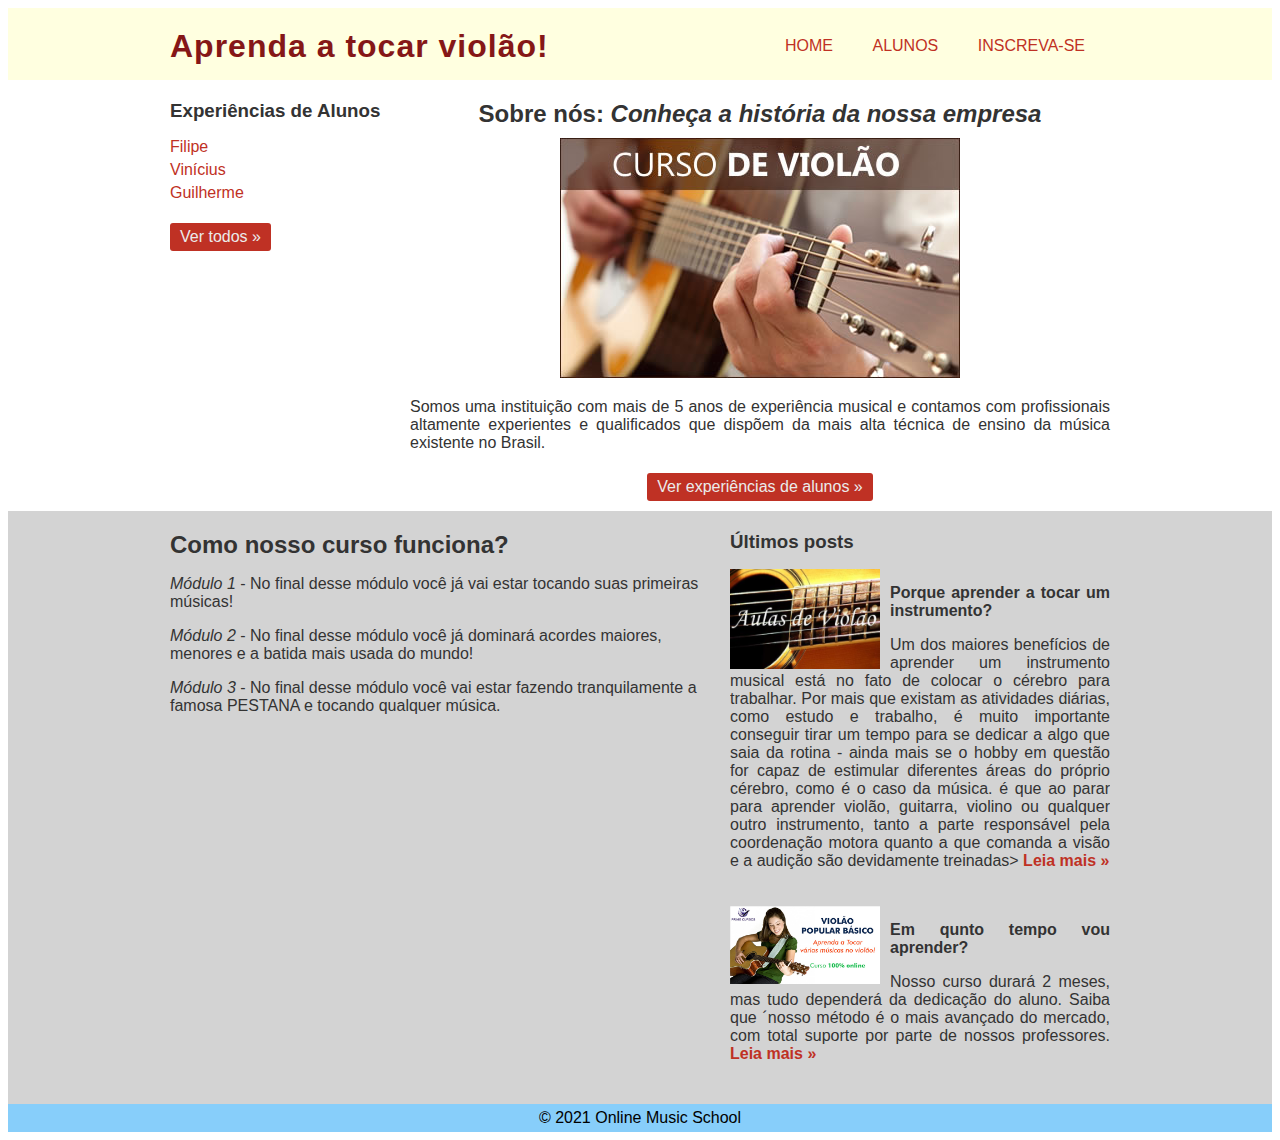
<file: index.html>
<!DOCTYPE html>
<html lang="pt-br">
    <head>
        <meta charset="utf-8" />
        <title>Curso de Violão</title>
        <link rel="stylesheet" type="text/css" href="css/estilo.css" />
    </head>
    <body>
        <div class="header">
            <div class="linha"> 
            	<header>
            		<div class="coluna col6"> 
            			<h1 class="logo">Aprenda a tocar violão!</h1>
            		</div>
            		<div class="coluna col6">
            			<nav>
            				<ul class="menu inline sem-marcador">
            					<li><a href="index.html">Home</a></li>
            					<li><a href="pages/clientes.html">Alunos</a></li> 
            					<li><a href="pages/cadastro.php">Inscreva-se</a></li>
            				</ul>
            			</nav>
            		</div>
            	</header>
            </div>
        </div>
        <div class="linha">
        	<section>
        		<div class="coluna col3 sidebar"> 
        			<h3>Experiências de Alunos</h3>
        			<ul class="sem-marcador sem-padding">
        				<li><a href="pages/clientes.html">Filipe</a></li>
        				<li><a href="pages/clientes.html">Vinícius</a></li>
        				<li><a href="pages/clientes.html">Guilherme</a></li> 
        			</ul>
        			<a href="pages/clientes.html" class="botao">Ver todos &raquo;</a>
        		</div>
        		<div class="coluna centralizar col9" >
        			<h2>Sobre nós: <em>Conheça a história da nossa empresa</em></h2>
        			<img class="img1" src="img/curso-de-violao.jpg" alt="Foto violão 1" /> 
                    <p class="justificar">Somos uma instituição com mais de 5 anos de experiência musical e contamos com profissionais altamente experientes e qualificados que dispõem da mais alta técnica de ensino da música existente no Brasil.</p>
                    <a href="pages/clientes.html" class="botao">Ver experiências de alunos &raquo;</a>
        		</div>
        	</section>
        </div>
                <div class="conteudo-extra">
                	<div class="linha">
                		<div class="coluna col7">
                            <section>
                                <h2>Como nosso curso funciona?</h2>
                                    <p><em>Módulo 1</em> - No final desse módulo você já vai estar tocando suas primeiras músicas!</p>
                				    <p><em>Módulo 2</em> - No final desse módulo você já dominará acordes maiores, menores e a batida mais usada do mundo!</p>
            				        <p><em>Módulo 3</em> - No final desse módulo você vai estar fazendo tranquilamente a famosa PESTANA e tocando qualquer música.</p>
                            </section>
            	       </div>
                    	<div class="coluna col5">
                    		<h3>Últimos posts</h3>
                    		<ul class="sem-marcador sem-padding noticias">
                    			<li>
                    				<img src="img/violao.jpg" alt="Imagem empresa 1" />
                    				<h4>Porque aprender a tocar um instrumento?</h4>
                    				    <p>Um dos maiores benefícios de aprender um instrumento musical está no fato de colocar o cérebro para trabalhar. Por mais que existam as atividades diárias, como estudo e trabalho, é muito importante conseguir tirar um tempo para se dedicar a algo que saia da rotina - ainda mais se o hobby em questão for capaz de estimular diferentes áreas do próprio cérebro, como é o caso da música. é que ao parar para aprender violão, guitarra, violino ou qualquer outro instrumento, tanto a parte responsável pela coordenação motora quanto a que comanda a visão e a audição são devidamente treinadas><a href="pages/clientes.html"> Leia mais &raquo;</a></p>
                    			</li>
                    			<li>
                    				<img src="img/violao-popular-basico.jpg" alt="Imagem empresa 1" />
                    				<h4>Em qunto tempo vou aprender?</h4>
                    				    <p>Nosso curso durará 2 meses, mas tudo dependerá da dedicação do aluno. Saiba que ´nosso método é o mais avançado do mercado, com total suporte por parte de nossos professores.<a href="pages/clientes.html"> Leia mais &raquo;</a></p>
                    			</li>
                    		</ul>
                    	</div>
                    </div>
                </div>
            </section>
        </div>
        <div class="footer">
            <div class="linha">
                <footer>
                    <div class="coluna col12">
                        <span>&copy; 2021 Online Music School</span>
                    </div>
                </footer>
            </div>
        </div>
    </body>
</html>
</file>
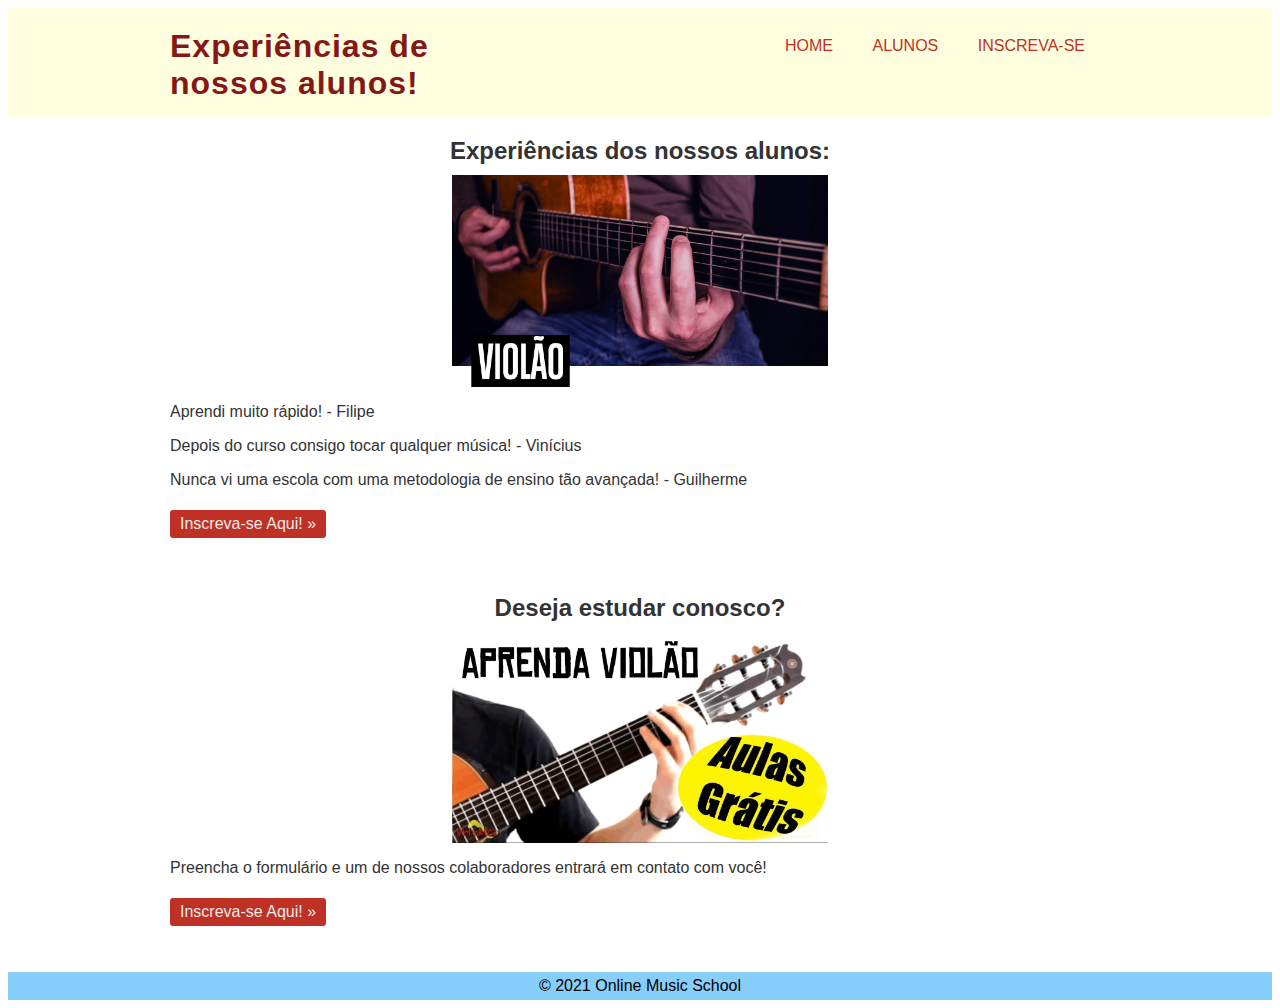
<file: pages/clientes.html>
<!DOCTYPE html>
<html lang="pt-br">
	<head>
		<meta charset="utf-8" />
		<title>Depoimentos</title> 
		<link rel="stylesheet" type="text/css" href="../css/estilo.css" />
	</head>
	<body>
		<div class="header">
			<div class="linha">
				<header>
					<div class="coluna col4">
						<h1 class="logo">Experiências de nossos alunos!</h1>
					</div>
					<div class="coluna col8">
						<nav>
							<ul class="menu inline sem-marcador">
								<li><a href="../index.html" >Home</a></li>
								<li><a href="clientes.html" >Alunos</a></li>
								<li><a href="cadastro.php" >Inscreva-se</a></li>
							</ul>
						</nav>
					</div>
				</header>
			</div>
		</div>
		<div class="linha">
			<section>
				<div class="coluna col12">
					<h2 class="centralizar">Experiências dos nossos alunos:</h2>
					<img class="centro" src="../img/Violão-Curso-Header.jpg" alt="Foto empresa 1" width="500" />
					<p class="justificar">Aprendi muito rápido! - Filipe</p>
					<p class="justificar">Depois do curso consigo tocar qualquer música! - Vinícius</p>
					<p class="justificar">Nunca vi uma escola com uma metodologia de ensino tão avançada! - Guilherme</p>
					<a href="cadastro.php" class="botao">Inscreva-se Aqui! &raquo;</a><br><br><br>
				</div>
			</section>
			<section>
				<div class="coluna col12">
					<h2 class="centralizar">Deseja estudar conosco?</h2>
					<img class="centro" src="../img/maxresdefault.jpg" alt="Foto empresa 1" width="500" />
					<p class="justificar">Preencha o formulário e um de nossos colaboradores entrará em contato com você!</p>
					<a href="cadastro.php" class="botao">Inscreva-se Aqui! &raquo;</a><br><br><br>
				</div>
		</div>
			</section>
		<div class="footer">
			<div class="linha"> 
				<footer>
					<div class="coluna col12">
						<span>&copy; 2021 Online Music School</span>
					</div>
				</footer>
			</div>
		</div>
	</body>
</html>
</file>
<file: css/estilo.css>
/* Grade de 960px */
body{
    font-family: sans-serif; 
    color: #333;
}
a:link, a:active, a:visited{
    color: #bf3124;
    text-decoration: none;
}
a:hover{
    text-decoration:underline;
}

.linha{
    width: 960px;
    margin: 0 auto;
    overflow: auto;
    padding: 5px 0;
 }
.coluna{
    padding: 0 10px;
    float:left;
}
.col1{
    width: 60px;
}
.col2{
    width: 140px;
}
.col3{
    width: 220px;
}
.col4{
    width: 300px;
}
.col5{
    width: 380px;
}
.col6{
    width: 460px;
}
.col7{
    width: 540px;
}
.col8{
    width: 620px;
}
.col9{
    width: 700px;
}
.col10{
    width: 780px;
}
.col11{
    width: 860px;
}
.col12{
    width: 940px;
}

/* estilos reutilizáveis */

.sem-padding{ 
    padding: 0 !important;
 }
.sem-margin{ 
    margin: 0 !important;
}
h1,h2, h3, h4, h5, h6{
    font-weight: 650; 
    margin: 15px 0 10px 0;
} 
ul li, ol li{
    margin-bottom: 5px;
 }
ul.inline li, ol.inline li{
    display: inline;
    margin-right: 15px;
}
ul.inline li last-child, ol.inline li last-child{
    display: inline;
    margin-right: 15px;
}
ul.sem-marcador, ol.sem-marcador{  
    list-style: none;
}  
a.botao, input.botao{ 
    background: #bf3124;
    padding: 5px 10px;
    border-radius: 3px; 
    color: #ebebeb;
    cursor: pointer; 
    margin: 5px 0;
    display: inline-block;
    border: none;
}
a.botao:hover, input.botao:hover{ 
    background: #bf3124; 
    text-decoration: none;
}
img{
    max-width: 40%;
    height: auto;
    width: auto;
}
/* layout do site */
.header{
    background: lightyellow;
} 
h1.logo{
    font-weight: 300px;
    color: #851717; 
    Letter-spacing: 1px;
} 
.conteudo-extra{ 
    background: lightgray;
} 
.footer{
    background: lightskyblue; 
    color: black; 
    padding: 20px, 0; 
    text-align: center; 
    font-weight: 100;
} 
.menu{
    text-transform: uppercase; 
    text-align: right; 
    margin-top: 24px;
}
.menu li a{
    padding: 5px 10px; 
    border-radius: 3px;
}
.menu li a:hover{
    text-decoration: none; 
    background: #bf3124; 
    color: #ebebeb;
} 
ul.noticias li{
    clear: both; 
    display: block; 
    overflow: hidden;
    margin-bottom: 20px; 
    text-align: justify; 
}
ul.noticias li img{ 
    width: 150px; 
    height: auto; 
    margin-right: 10px; 
    float: left;
}
ul.noticias li h4{
    margin:-2px 0px, 5px, 0px;
} 
ul.noticias li p{
    margin: 5px, 0px; 
}

ul.noticias li p a{
    font-weight: bold;
}
.centralizar{
    text-align: center;
}
.centro{
    display: block; 
    margin-right: auto; 
    margin-left: auto;
}
.justificar{ 
    text-align: justify;
} 
img.img1{
    max-width: 100%; 
    height: auto; 
    width: auto;
}
</file>
